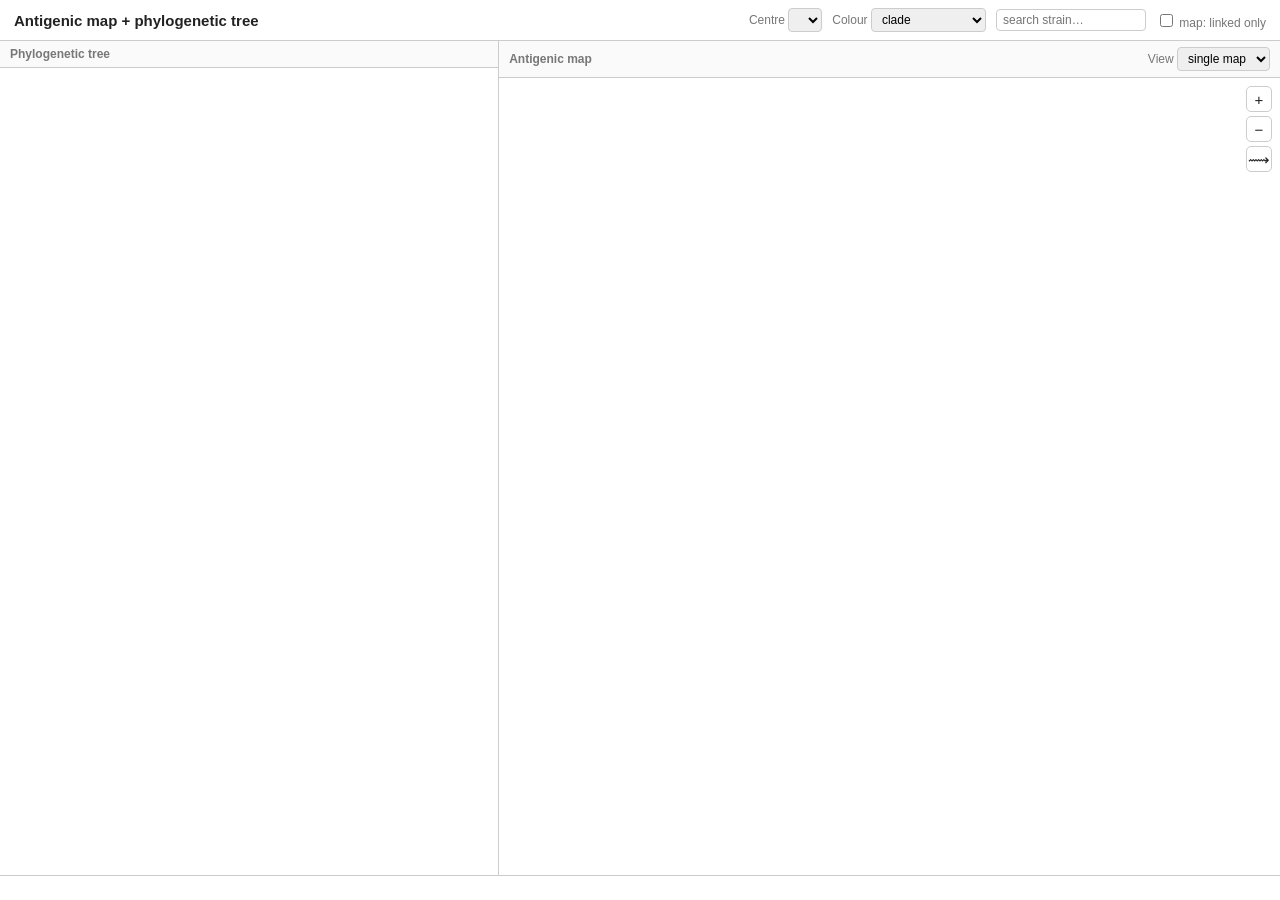
<file: interactive/viewer_template.html>
<!DOCTYPE html>
<html lang="en">
<head>
<meta charset="utf-8">
<meta name="viewport" content="width=device-width, initial-scale=1">
<title>Antigenic map + phylogenetic tree</title>
<style>
  :root { --fg:#222; --muted:#777; --line:#ccc; --bg:#fff; --panel:#fafafa; --hi:#111; }
  * { box-sizing: border-box; }
  html,body { margin:0; height:100%; font-family:-apple-system,Segoe UI,Roboto,Helvetica,Arial,sans-serif; color:var(--fg); }
  #app { display:flex; flex-direction:column; height:100vh; }
  header { padding:8px 14px; border-bottom:1px solid var(--line); display:flex; gap:16px; align-items:center; flex-wrap:wrap; }
  header h1 { font-size:15px; margin:0; font-weight:600; }
  header .meta { color:var(--muted); font-size:12px; }
  header .controls { margin-left:auto; display:flex; gap:10px; align-items:center; flex-wrap:wrap; }
  header label { font-size:12px; color:var(--muted); }
  select, input[type=search] { font-size:12px; padding:3px 6px; border:1px solid var(--line); border-radius:4px; }
  #main { display:flex; flex:1; min-height:0; }
  #treePane, #mapPane { min-width:0; display:flex; flex-direction:column; }
  /* #5: give the map(s) more room — tree pane ~39%, map pane the rest (single & grid). */
  #treePane { flex:0 0 39%; border-right:1px solid var(--line); }
  #mapPane { flex:1 1 0; }
  .paneTitle { font-size:12px; font-weight:600; padding:6px 10px; background:var(--panel); border-bottom:1px solid var(--line); color:var(--muted); }
  .paneTitle.row { display:flex; align-items:center; gap:10px; }
  .paneTitle .paneCtl { margin-left:auto; font-weight:400; display:flex; align-items:center; gap:5px; }
  .scroll { overflow:auto; flex:1; }
  #mapWrap { flex:1; position:relative; }
  svg { display:block; }
  /* M1: on-map zoom controls (wheel/pinch + drag also work) */
  .mapCtl { position:absolute; top:8px; right:8px; display:flex; flex-direction:column; gap:4px; z-index:5; }
  .mapCtl button { width:26px; height:26px; font-size:15px; line-height:1; border:1px solid var(--line); background:rgba(255,255,255,.92); border-radius:5px; cursor:pointer; color:var(--fg); padding:0; }
  .mapCtl button:hover { background:#fff; border-color:#999; }
  /* G1: all-centres grid of small multiples */
  /* #5: 3×2 grid for the 5 WHO CCs. minmax(300px,…) keeps each column at least as
     wide as the 300px panel svg so points never spill off the panel; the wrap scrolls
     if the pane is too narrow for three. */
  #gridWrap { flex:1; padding:10px; display:grid; grid-template-columns:repeat(3, minmax(300px, 1fr)); gap:12px; align-content:start; }
  .gridPanel { border:1px solid var(--line); border-radius:5px; overflow:hidden; background:var(--bg); }
  .gridPanelTitle { font-size:11px; font-weight:600; color:var(--muted); padding:4px 8px; background:var(--panel); border-bottom:1px solid var(--line); white-space:nowrap; overflow:hidden; text-overflow:ellipsis; }
  .gridPanelMap { display:flex; justify-content:center; }
  .edge { stroke:#999; stroke-width:1; fill:none; }
  .tip { cursor:pointer; }
  .tip:hover { stroke:#000; stroke-width:1.2px; }
  .pt { cursor:pointer; }
  .serum { fill:none; stroke:#555; stroke-width:1.3px; }
  .dim { opacity:0.12; }
  .lift { stroke:#000; stroke-width:1.6px; }
  /* S1 selection: persistent blue ring (drawn outside the fill); rubber-band box */
  .sel { stroke:#1558d6; stroke-width:2.4px; paint-order:stroke fill; }
  .sel.dim { opacity:1; }                /* selected points stay visible */
  .selbox { fill:rgba(21,88,214,.08); stroke:#1558d6; stroke-width:1; stroke-dasharray:4 3; pointer-events:none; }
  input[type=search].nohit { border-color:#e15759; background:#fff3f3; }
  /* #9: own stacking context + opaque bg so legend clicks always register even if
     a panel SVG overflows into the legend strip (grid containment is Agent-MAP #8). */
  #legend { padding:8px 10px; border-top:1px solid var(--line); display:flex; flex-wrap:wrap; gap:6px 20px; font-size:11px; max-height:120px; overflow:auto; position:relative; z-index:6; background:var(--bg); }
  .lgSec + .lgSec { border-left:1px solid var(--line); padding-left:16px; }
  .lg { display:flex; align-items:center; gap:4px; user-select:none; padding:1px 4px; border-radius:3px; }
  .lg[title] { cursor:pointer; }
  .lg.off { opacity:0.35; }
  .lg .sw { width:11px; height:11px; border-radius:50%; display:inline-block; border:1px solid rgba(0,0,0,.25); }
  .lg .cnt { color:var(--muted); font-variant-numeric:tabular-nums; }
  .lg .cnt::before { content:"·"; margin:0 2px; }
  #tooltip { position:fixed; pointer-events:none; background:rgba(20,20,20,.92); color:#fff; font-size:11px; padding:5px 8px; border-radius:4px; max-width:280px; opacity:0; transition:opacity .05s; z-index:10; line-height:1.35; }
  .footnote { font-size:11px; color:var(--muted); padding:4px 10px; }
  mark { background:#ffe08a; }
</style>
</head>
<body>
<div id="app">
  <header>
    <h1 id="title">Antigenic map + phylogenetic tree</h1>
    <span class="meta" id="metaline"></span>
    <div class="controls">
      <label>Centre <select id="chartSel"></select></label>
      <label>Colour <select id="colorBy">
        <option value="clade">clade</option>
        <option value="continent">continent (tree)</option>
        <option value="none">none</option>
      </select></label>
      <input id="search" type="search" placeholder="search strain…" size="18">
      <label><input type="checkbox" id="onlyMatched"> map: linked only</label>
    </div>
  </header>
  <div id="main">
    <div id="treePane">
      <div class="paneTitle" id="treeTitle">Phylogenetic tree</div>
      <div class="scroll" id="treeScroll"><svg id="treeSvg"></svg></div>
    </div>
    <div id="mapPane">
      <div class="paneTitle row">
        <span id="mapTitle">Antigenic map</span>
        <span class="paneCtl">
          <label>View
            <select id="viewMode">
              <option value="single">single map</option>
              <option value="grid">all centres</option>
            </select>
          </label>
        </span>
      </div>
      <div id="mapWrap">
        <svg id="mapSvg"></svg>
        <div class="mapCtl">
          <button id="mapZoomIn" title="Zoom in">+</button>
          <button id="mapZoomOut" title="Zoom out">&minus;</button>
          <button id="mapZoomReset" title="Reset view">&#10239;</button>
        </div>
      </div>
      <div id="gridWrap" class="scroll" style="display:none"></div>
    </div>
  </div>
  <div id="legend"></div>
  <div class="footnote" id="foot"></div>
</div>
<div id="tooltip"></div>
<script>
// Bundle injected by export_interactive.py (see CONTRACT.md). Read by main.js.
window.IV = window.IV || {};
window.IV.__DATA__ = /*__DATA__*/;
</script>
<script>
// Viewer modules (js/*.js) concatenated here by export_interactive.py's inline
// bundler, in MODULE_ORDER (state, colour, ui, tree, map, lines, grid, main).
// Kept as a single classic script so the output works from file:// with no deps.
/*__MODULES__*/
</script>
</body>
</html>
</file>
